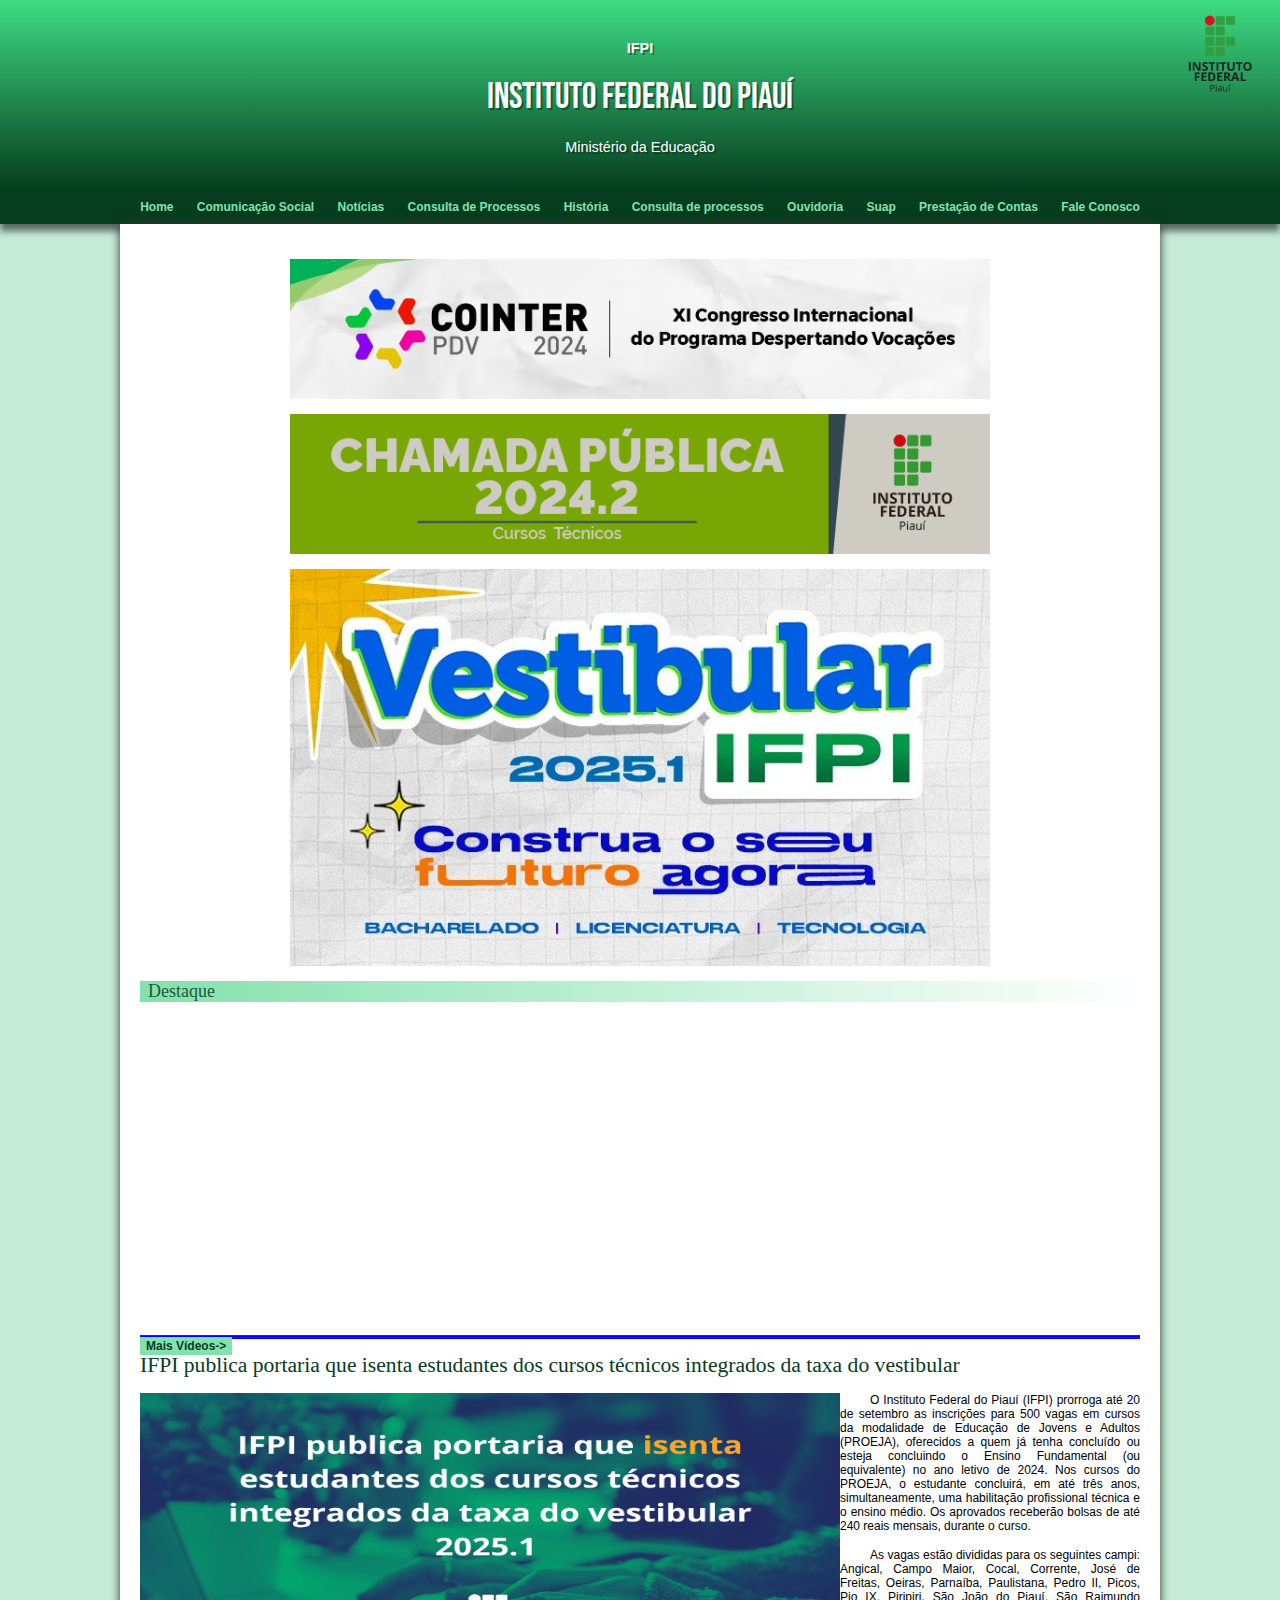
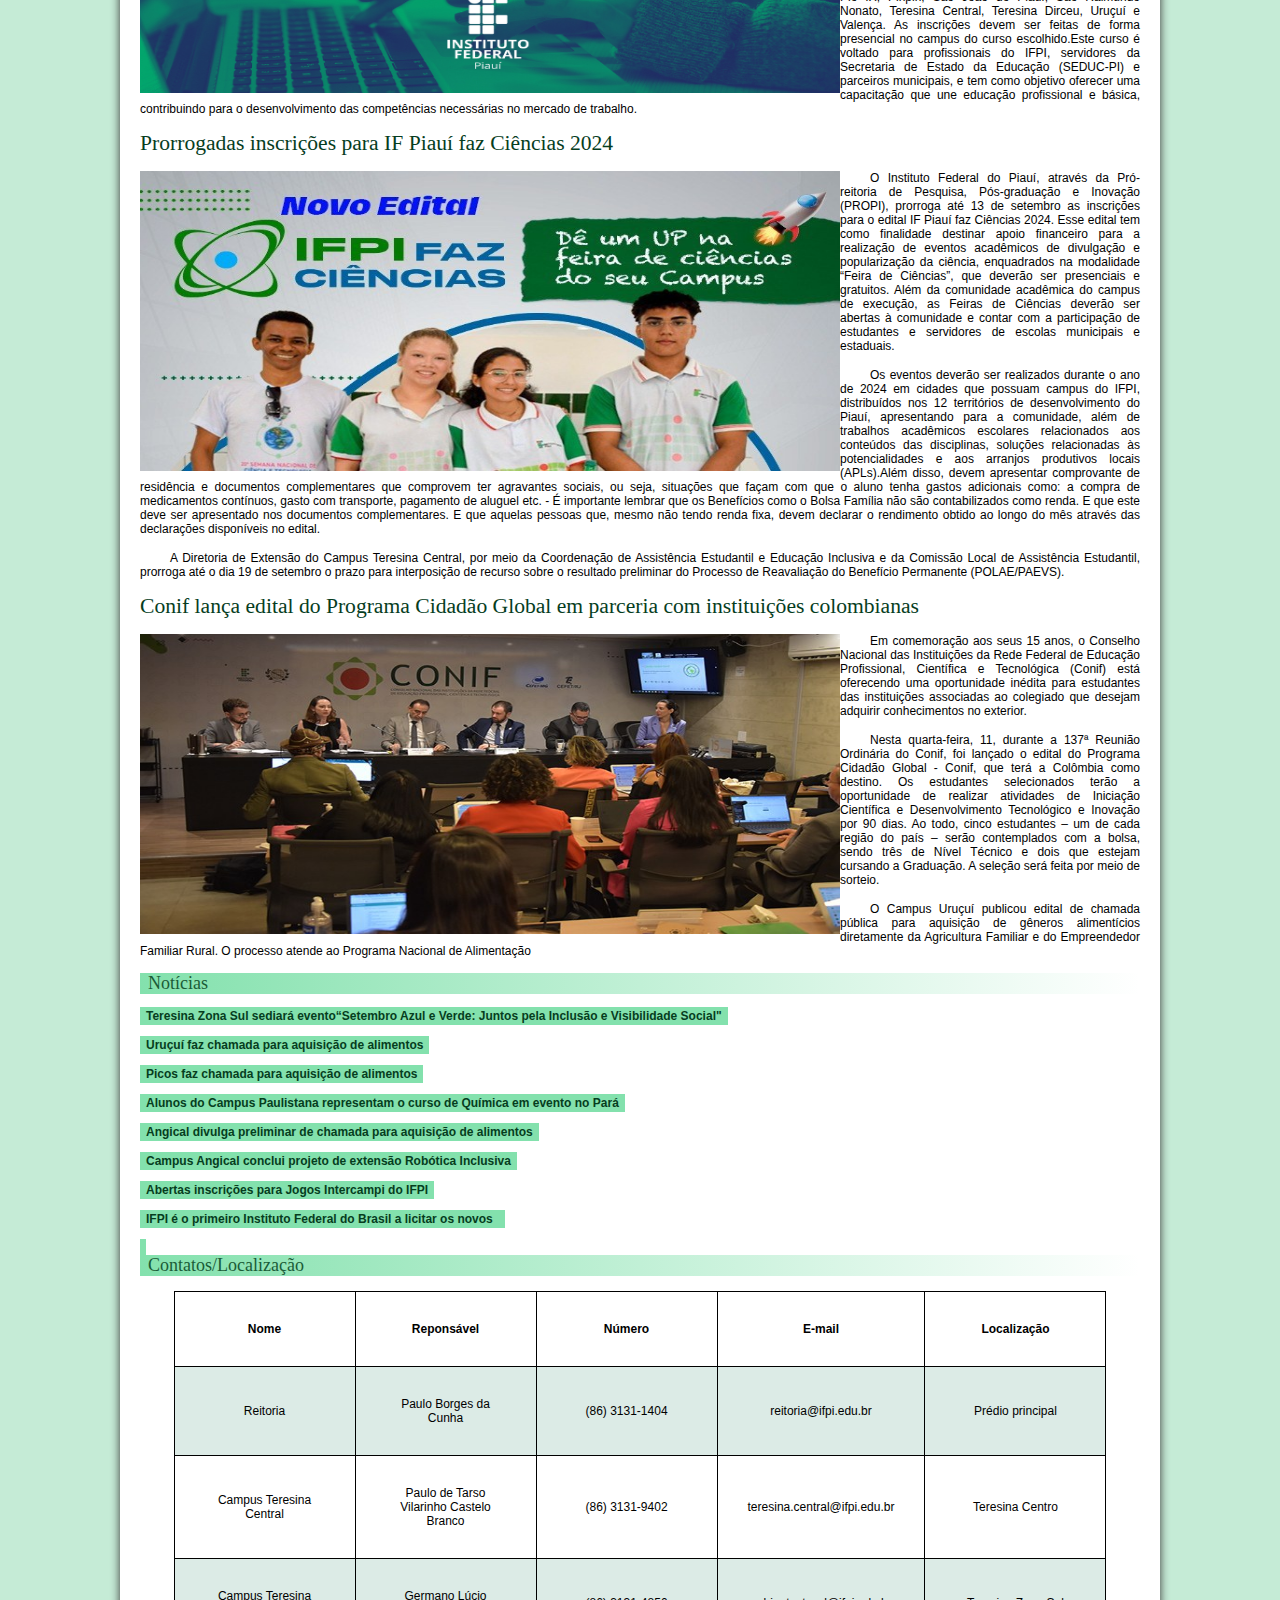
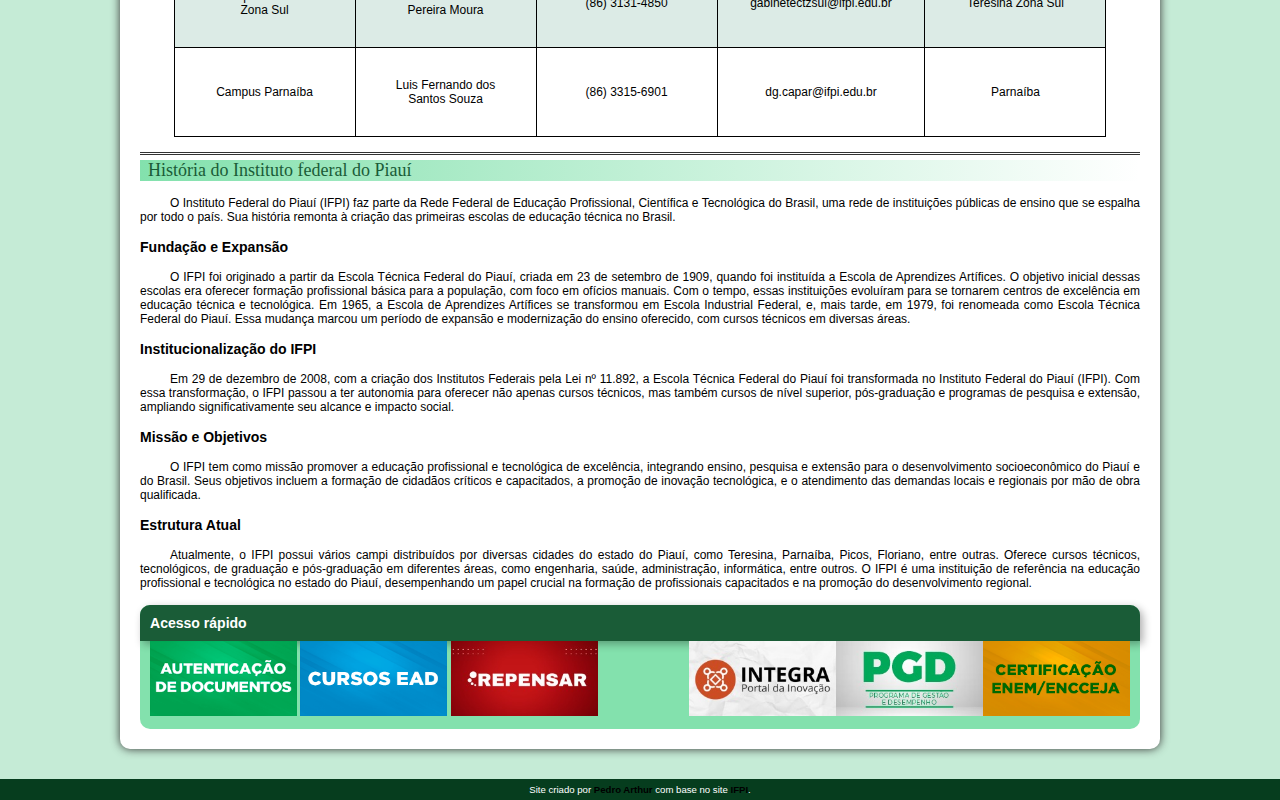
<file: index.html>
<!DOCTYPE html>
<html lang="pt-br">
<head>
    <meta charset="UTF-8">
    <meta name="viewport" content="width=device-width, initial-scale=1.0">
    <link rel="shortcut icon" href="img/favicon.ico" type="image/x-icon">
    <title>IMITA IFPI</title>
    <link rel="stylesheet" href="style/style.css">
</head>
<body>
    <header>
        <img src="img/topo_ifpi.png" alt="IFPI Logo" class="ifpi-logo">
        <h6>IFPI</h6>
        <h1>INSTITUTO FEDERAL DO PIAUÍ</h1>
        <p>Ministério da Educação</p>
    </header>
    <nav>
        <a href="#">Home</a>
        <a href="https://www.ifpi.edu.br/a-instituicao/reitoria/comunicacao">Comunicação Social</a>
        <a href="https://www.ifpi.edu.br/ultimas-noticias">Notícias</a>
        <a href="#">Consulta de Processos</a>
        <a href="#">História</a>
        <a href="https://suap.ifpi.edu.br/processo_eletronico/consulta_publica/">Consulta de processos</a>
        <a href="https://www.ifpi.edu.br/ouvidoria/relatorio-de-gestao-ouvidoria-2023.pdf/view">Ouvidoria</a>
        <a href="https://suap.ifpi.edu.br/accounts/login/?next=/">Suap</a>
        <a href="https://www.ifpi.edu.br/acesso-a-informacao/transparencia-e-prestacao-de-contas/relatorios-de-gestao/relatorios-de-gestao-1">Prestação de Contas</a>
        <a href="https://www.ifpi.edu.br/telefones">Fale Conosco</a>
    </nav>
    <main>
        <article>
            <picture>
                <source class="k88" media="(max-width: 680px)" srcset="imagens/irina-blok-pq.jpg">
                <p></p>
                <img class="k88" src="img/68b8be38-1a93-49ca-9faf-712f91901261.jpeg" alt="1">
            </picture>
            <p></p>
            <p></p>
            <picture>
                <source media="(max-width: 680px)" srcset="imagens/irina-blok-pq.jpg">
                <img class="k88" src="img/e3bac917-b3ba-4603-9950-753886d1538d.png" alt="2">
                <p></p>
                <img class="k88" src="img/cd7da6ff-1231-4413-9399-35c49e982d39.jpeg" alt="2">
            <p></p>
            <h2>Destaque</h1>
                <p></p>
                <picture>
                    <iframe width="330" height="300" src="https://www.youtube.com/embed/HPS465LbeUc?si=6oKwD190eq4_Q0ue" title="YouTube video player" frameborder="0" allow="accelerometer; autoplay; clipboard-write; encrypted-media; gyroscope; picture-in-picture; web-share" referrerpolicy="strict-origin-when-cross-origin" allowfullscreen></iframe>
    
                    <iframe width="330" height="300" src="https://www.youtube.com/embed/xrgRaK5V0xQ?si=_b4y3u3EbqOxK3VZ" title="YouTube video player" frameborder="0" allow="accelerometer; autoplay; clipboard-write; encrypted-media; gyroscope; picture-in-picture; web-share" referrerpolicy="strict-origin-when-cross-origin" allowfullscreen></iframe>
    
                    <iframe width="330" height="300" src="https://www.youtube.com/embed/kB8R3kEftjE?si=dUql6WnAkPfjn6J0" title="YouTube video player" frameborder="0" allow="accelerometer; autoplay; clipboard-write; encrypted-media; gyroscope; picture-in-picture; web-share" referrerpolicy="strict-origin-when-cross-origin" allowfullscreen></iframe>
                </picture>
            <p></p>
            <hr class="l01" color="blue" >
            <a classs="k78" href="#">Mais Vídeos-></a>
            <h1 ext-aling="center" >IFPI publica portaria que isenta estudantes dos cursos técnicos integrados da taxa do vestibular</h2>
            <p></p>
            <picture>
                <p><img src="img/db3da450-d25a-42df-8c00-2f7ae796c870.png" width="100" height="300"align="left" alt="1">O Instituto Federal do Piauí (IFPI) prorroga até 20 de setembro as inscrições para 500 vagas em cursos da modalidade de Educação de Jovens e Adultos (PROEJA), oferecidos a quem já tenha concluído ou esteja concluindo o Ensino Fundamental (ou equivalente) no ano letivo de 2024. Nos cursos do PROEJA, o estudante concluirá, em até três anos, simultaneamente, uma habilitação profissional técnica e o ensino médio. Os aprovados receberão bolsas de até 240 reais mensais, durante o curso.</p> <p>As vagas estão divididas para os seguintes campi: Angical, Campo Maior, Cocal, Corrente, José de Freitas, Oeiras, Parnaíba, Paulistana, Pedro II, Picos, Pio IX, Piripiri, São João do Piauí, São Raimundo Nonato, Teresina Central, Teresina Dirceu, Uruçuí e Valença. As inscrições devem ser feitas de forma presencial no campus do curso escolhido.Este curso é voltado para profissionais do IFPI, servidores da Secretaria de Estado da Educação (SEDUC-PI) e parceiros municipais, e tem como objetivo oferecer uma capacitação que une educação profissional e básica, contribuindo para o desenvolvimento das competências necessárias no mercado de trabalho.</p>
            </picture>
            <p></p>
            <h1 ext-aling="center" >Prorrogadas inscrições para IF Piauí faz Ciências 2024</h2>
            <picture>
                <p>
                <img src="img/7a8881f2-51cf-48a5-a4ff-a3ef8e0956ff.jpeg" width="100" height="300" align="left" alt="2">O Instituto Federal do Piauí, através da Pró-reitoria de Pesquisa, Pós-graduação e Inovação (PROPI), prorroga até 13 de setembro as inscrições para o edital IF Piauí faz Ciências 2024.
                        Esse edital tem como finalidade destinar apoio financeiro para a realização de eventos acadêmicos de divulgação e popularização da ciência, enquadrados na modalidade “Feira de Ciências”, que deverão ser presenciais e gratuitos. Além da comunidade acadêmica do campus de execução, as Feiras de Ciências deverão ser abertas à comunidade e contar com a participação de estudantes e servidores de escolas municipais e estaduais.
                </p>
                <p>Os eventos deverão ser realizados durante o ano de 2024 em cidades que possuam campus do IFPI, distribuídos nos 12 territórios de desenvolvimento do Piauí, apresentando para a comunidade, além de trabalhos acadêmicos escolares relacionados aos conteúdos das disciplinas, soluções relacionadas às potencialidades e aos arranjos produtivos locais (APLs).Além disso, devem apresentar comprovante de residência e documentos complementares que comprovem ter agravantes sociais, ou seja, situações que façam com que o aluno tenha gastos adicionais como: a compra de medicamentos contínuos, gasto com transporte, pagamento de aluguel etc.

                    - É importante lembrar que os Benefícios como o Bolsa Família não são contabilizados como renda. E que este deve ser apresentado nos documentos complementares. E que aquelas pessoas que, mesmo não tendo renda fixa, devem declarar o rendimento obtido ao longo do mês através das declarações disponíveis no edital.<p>A Diretoria de Extensão do Campus Teresina Central, por meio da Coordenação de Assistência Estudantil e Educação Inclusiva e da Comissão Local de Assistência Estudantil, prorroga até o dia 19 de setembro o prazo para interposição de recurso sobre o resultado preliminar do Processo de Reavaliação do Benefício Permanente (POLAE/PAEVS).</p></p>
            </picture>
            <h1 text-aling="left" >Conif lança edital do Programa Cidadão Global em parceria com instituições colombianas</h2>
            <p> <img src="img/274c1b84-9b65-4ca8-a1b2-6f7654c711ff.jpeg" width="100" height="300" align="left" alt="2">Em comemoração aos seus 15 anos, o Conselho Nacional das Instituições da Rede Federal de Educação Profissional, Científica e Tecnológica (Conif) está oferecendo uma oportunidade inédita para estudantes das instituições associadas ao colegiado que desejam adquirir conhecimentos no exterior. <p>Nesta quarta-feira, 11, durante a 137ª Reunião Ordinária do Conif, foi lançado o edital do Programa Cidadão Global - Conif, que terá a Colômbia como destino. Os estudantes selecionados terão a oportunidade de realizar atividades de Iniciação Científica e Desenvolvimento Tecnológico e Inovação por 90 dias. Ao todo, cinco estudantes – um de cada região do país – serão contemplados com a bolsa, sendo três de Nível Técnico e dois que estejam cursando a Graduação. A seleção será feita por meio de sorteio.</p><p>O Campus Uruçuí publicou edital de chamada pública para aquisição de gêneros alimentícios diretamente da Agricultura Familiar e do Empreendedor Familiar Rural. O processo atende ao Programa Nacional de Alimentação</p>
            <picture>
                <source media="(max-width: 50px)" srcset="imagens/irina-blok-pq.jpg">
            </picture>
            <p></p>
        <article>
            <h2>Notícias</h2>
            <p></p>
                <ol>
                    <a href="https://www.ifpi.edu.br/teresinazonasul/noticias/teresina-zona-sul-sediara-evento201csetembro-azul-e-verde-juntos-pela-inclusao-e-visibilidade-social">Teresina Zona Sul sediará evento“Setembro Azul e Verde: Juntos pela Inclusão e Visibilidade Social"</a><p></p>
                    <a href="https://www.ifpi.edu.br/urucui/noticias/urucui-faz-chamada-para-aquisicao-de-alimentos-3">Uruçuí faz chamada para aquisição de alimentos</a><p></p>
                    <a href="https://www.ifpi.edu.br/picos/noticias/picos-faz-chamada-para-aquisicao-de-alimentos-2">Picos faz chamada para aquisição de alimentos</a><p></p>
                    <a href="https://www.ifpi.edu.br/paulistana/noticias/alunos-do-campus-paulistana-representam-o-curso-de-quimica-em-evento-no-para">Alunos do Campus Paulistana representam o curso de Química em evento no Pará</a><p></p>
                    <a href="https://www.ifpi.edu.br/angical/noticias/angical-divulga-preliminar-de-chamada-para-aquisicao-de-alimentos-2">Angical divulga preliminar de chamada para aquisição de alimentos</a><p></p>
                    <a href="https://www.ifpi.edu.br/angical/noticias/campus-angical-conclui-projeto-de-extensao-robotica-inclusiva">Campus Angical conclui projeto de extensão Robótica Inclusiva</a><p></p>
                    <a href="https://www.ifpi.edu.br/noticias/abertas-inscricoes-para-jogos-intercampi-do-ifpi">Abertas inscrições para Jogos Intercampi do IFPI</a><p></p>
                    <a href="https://www.ifpi.edu.br/noticias/ifpi-e-o-primeiro-instituto-federal-do-brasil-a-licitar-os-novos-campi">IFPI é o primeiro Instituto Federal do Brasil a licitar os novos <campi>
                    <a href="">
                        <p></p>
                    </a>
                   
            <h2>Contatos/Localização</h2>
            <p></p>
            <table>
                <tr>
                  <th>Nome</th>
                  <th>Reponsável</th>
                  <th>Número</th>
                  <th>E-mail</th>
                  <th>Localização</th>
                </tr>
               
                <tr>
                  <td>Reitoria</td>
                  <td>	Paulo Borges da Cunha</td>
                  <td>	(86) 3131-1404</td>
                  <td>reitoria@ifpi.edu.br</td>
                  <td>Prédio principal </td>
                </tr>
                <tr>
                 <td>Campus Teresina Central</td>
                 <td>Paulo de Tarso Vilarinho Castelo Branco</td>
                  <td>(86) 3131-9402</td>
                  <td>teresina.central@ifpi.edu.br</td>
                  <td>Teresina Centro</td>
                </tr>
                 <tr>
                 <td>Campus Teresina Zona Sul</td>
                 <td>Germano Lúcio Pereira Moura</td>
                  <td>(86) 3131-4850</td>
                  <td>gabinetectzsul@ifpi.edu.br</td>
                  <td>Teresina Zona Sul</td>
                </tr>
                <tr>
                 <td>Campus Parnaíba</td>
                 <td>	Luis Fernando dos Santos Souza</td>
                  <td>(86) 3315-6901</td>
                  <td>dg.capar@ifpi.edu.br</td>
                  <td>Parnaíba</td>
                </tr>
              </table>
            <p></p>
            <hr>
            <h2>História do Instituto federal do Piauí</h2>
            <p>O Instituto Federal do Piauí (IFPI) faz parte da Rede Federal de Educação Profissional, Científica e Tecnológica do Brasil, uma rede de instituições públicas de ensino que se espalha por todo o país. Sua história remonta à criação das primeiras escolas de educação técnica no Brasil.</p>
            <h3>Fundação e Expansão</h3>
            <p>O IFPI foi originado a partir da Escola Técnica Federal do Piauí, criada em 23 de setembro de 1909, quando foi instituída a Escola de Aprendizes Artífices. O objetivo inicial dessas escolas era oferecer formação profissional básica para a população, com foco em ofícios manuais. Com o tempo, essas instituições evoluíram para se tornarem centros de excelência em educação técnica e tecnológica.
            Em 1965, a Escola de Aprendizes Artífices se transformou em Escola Industrial Federal, e, mais tarde, em 1979, foi renomeada como Escola Técnica Federal do Piauí. Essa mudança marcou um período de expansão e modernização do ensino oferecido, com cursos técnicos em diversas áreas.
            </p>
            <h3>Institucionalização do IFPI</h3>
            <p>Em 29 de dezembro de 2008, com a criação dos Institutos Federais pela Lei nº 11.892, a Escola Técnica Federal do Piauí foi transformada no Instituto Federal do Piauí (IFPI). Com essa transformação, o IFPI passou a ter autonomia para oferecer não apenas cursos técnicos, mas também cursos de nível superior, pós-graduação e programas de pesquisa e extensão, ampliando significativamente seu alcance e impacto social.</p>
            <h3>Missão e Objetivos</h3>
            <p>O IFPI tem como missão promover a educação profissional e tecnológica de excelência, integrando ensino, pesquisa e extensão para o desenvolvimento socioeconômico do Piauí e do Brasil. Seus objetivos incluem a formação de cidadãos críticos e capacitados, a promoção de inovação tecnológica, e o atendimento das demandas locais e regionais por mão de obra qualificada.</p>
            <h3>Estrutura Atual</h3>
            <p>Atualmente, o IFPI possui vários campi distribuídos por diversas cidades do estado do Piauí, como Teresina, Parnaíba, Picos, Floriano, entre outras. Oferece cursos técnicos, tecnológicos, de graduação e pós-graduação em diferentes áreas, como engenharia, saúde, administração, informática, entre outros.
            O IFPI é uma instituição de referência na educação profissional e tecnológica no estado do Piauí, desempenhando um papel crucial na formação de profissionais capacitados e na promoção do desenvolvimento regional.</p>
            
            <aside>
                <h3>Acesso rápido</h3>
                <picture>
                    <source media="(max-width: 680px)" srcset="imagens/irina-blok-pq.jpg">
                    <img class="baixo" src="img/54582a77-5c00-485b-8cdf-8d6d3bfee619.png" alt="img1">
                    
                    <img class="baixo1" src="img/3c0ebd7d-8844-4327-86bc-d37e7f6e174f.png" alt="img2" style="float: right;">

                    <source media="(max-width: 680px)" srcset="imagens/irina-blok-pq.jpg">
                    <img class="baixo" src="img/2fb4b2bc-2b71-4f38-bd53-96e2ccc57006.png" alt="img1">

                    <img class="baixo1" src="img/83d2ef0f-1b8b-4838-adfe-157c8b4bdda1.jpeg" alt="img2" style="float: right;">

                    <source media="(max-width: 680px)" srcset="imagens/irina-blok-pq.jpg">
                    <img class="baixo" src="img/5b520ba7-97c1-4bc7-9e68-80167bac8468.jpeg" alt="img1">

                    <img class="baixo1" src="img/7b3db94c-8653-4401-9352-fb26f6826ad3.jpeg" alt="img2" style="float: right;">
                </picture>
                
    </main>
    <footer>
        Site criado por <a href="https://github.com/pedroarthurfa08" target="_blank">Pedro Arthur</a> com base no site <a href="https://www.ifpi.edu.br/" target="_blank">IFPI</a>.
    </footer>
</body>
</html>
</file>
<file: style/style.css>
@charset "UTF-8";

@import url('https://fonts.googleapis.com/css2?family=Bebas+Neue&display=swap');


:root{
    --cor0: #c5ebd6;
    --cor1: #83e1ad;
    --cor2: #3ddc84;
    --cor3: #2fa866;
    --cor4: #1a5c37;
    --cor5: #063d1e;

    --fonte-padrao: Arial, Verdana, Helvetica, sans-serf;
    --fonte-destaque: "Bebas Neue", sans-serif;
    --fonte-android: 'Android', cursive;
}

* {
    margin: 0px;
    padding: 0px;
}

body {
    background-color: var(--cor0);  
    font-family: var(--fonte-padrao);
}

a.externo::after {
    content: '\1F517';
}

header {
    background-image: linear-gradient(to bottom, var(--cor2), var(--cor5));
    min-height: 150px;
    text-align: center;
    padding-top: 40px;
}

header > h1 {
    color: white;
    font-family: var(--fonte-destaque);
    font-size: 3em;
    font-weight: normal;
    margin-bottom: 20px;
    text-shadow: 2px 2px rgba(0, 0, 0, 0.267);
    text-align: center;
    width: 600px;
    padding-left: 10px;
    padding-right: 10px;
    margin: auto;
    margin-bottom: 20px;
    text-shadow: 2px 2px rgba(0, 0, 0, 0.37);
}

header > p {
    font-family: var(--fonte-padrao);
    font-size: 1.2em;
    color: white;
    text-shadow: 2px 2px rgba(0, 0, 0, 0.37);
    width: 600px;
    padding-left: 10px;
    padding-right: 10px;
    margin: auto;
    margin-bottom: 20px;
    text-shadow: 2px 2px rgba(0, 0, 0, 0.37);
    text-align: center;
}
header > h6{
    color: white;
    text-align: center;
    font-family: var(--fonte-padrao);
    font-size: 1.2em;
    color: white;
    width: 600px;
    padding-left: 10px;
    padding-right: 10px;
    margin: auto;
    margin-bottom: 20px;
    text-shadow: 2px 2px rgba(0, 0, 0, 0.37);
    
}

hr {
        border: none;
        border-top: 3px double #333;
        color: #333;
        overflow: visible;
        text-align: center;
        height: 5px;
}


nav{
    background-color: var(--cor5);
    padding: 10px;
    box-shadow: 0px 7px 7px rgba(0, 0, 0, 0.562);
    text-align: center;

}

nav > a {
    color: var(--cor1);
    padding: 10px;
    border-radius: 10px;
    text-decoration: none;
    font-weight: bold;
    transition-duration: 0.5s;
}

nav > a:hover {
    background-color: var(--cor3);
    color: var(--cor5);
}

main{
    min-width: 300px;
    max-width: 1000px;
    margin: auto;
    margin-bottom: 30px;
    padding: 20px;
    background-color: white;
    box-shadow: 0px 0px 10px rgb(53, 52, 52);
    border-bottom-left-radius: 10px;
    border-bottom-right-radius: 10px;

}

main h1 {
    color: var(--cor5);
    font-family: var(--fonte-android);
    font-weight: normal;
    font-size: 1.8em;    
}

main h2 {
    font-family: var(--fonte-android);
    color: var(--cor4);
    font-size: 1.3;
    font-weight: normal;
    background-image: linear-gradient(to right, var(--cor1), transparent);
    text-indent: 8px;
}

main p {
    margin: 15px 0px;
    text-align: justify;
    text-indent: 30px;
    font-size: 1em;
    line-height: em;
}

main strong{
    color: var(--cor4);
    font-weight: bolder;
}

main a {
    text-decoration: none;
    font-weight: bold;
    color: var(--cor5);
    background-color: var(--cor1);
    padding: 2px 6px;
}

main a:hover {
    text-decoration: underline;
    color: var(--cor4);
    text-align: center;
}

main img{
    width: 70%;
}

main img.pequena{
    max-width: 350%;
    display: block;
    margin: auto;
}

div.video {
    background-color: var(--cor5);
    margin-bottom: 30px;
    margin: 0px -20px 30px -20px;
    padding: 20px;
    padding-bottom: 58%;
    position: relative;
}

div.video > iframe{
    position: absolute;
    top: 5%;
    left: 5%;
    width: 90% ;
    height: 90%;
}

aside {
    background-color: var(--cor1);
    padding: 10px;
    border-radius: 10px;
}

aside > h3 {
    background-color: var(--cor4);
    color: white;
    padding: 10px;
    margin: -10px -10px 0px -10px;
    border-radius: 10px 10px 0px 0px;
    box-shadow: 3px 3px 8px rgba(0, 0, 0, 0.322);
}

aside > ul {
    list-style-type: '\1F5F8\00A0';
    list-style-position: inside;
    columns: 2;
}

footer {
    background-color: var(--cor5);
    color: white;
    text-align: center;
    font-size: 0.8em;
    padding: 5px;
}

footer > a{
    color: black;
    font-weight: bolder;
    text-decoration: none;
}

footer a:hover {

    text-decoration: underline;
    color: var(--cor1);
}

img.baixo{
    width: 15%;
}

img.baixo1{
    width: 15%;
    
}
.ifpi-logo {
    position: absolute;
    top: 10px;
    right: 10px;
    width: 100px; 
    height: auto;
}
table, th, td {
    border: 1px solid black;
    }
    
    table {
    border-collapse: collapse;
    margin: auto;
    }
    
    th, td{
    padding: 30px;
    text-align: center;
    width: 120px;
    }
    
    th{
    font-weight: bold;
    }
    
    
    tr:nth-child(even) {
    background-color: #DCEBE6;
    }
    
    tr:hover:nth-child(1n + 2) {
    background-color: #085F63;
    color: #fff;
    }

    main h1.h12{
        color: var(--cor5);
        font-family: var(--fonte-android);
        font-weight: normal;
        font-size: 1.8em; 
        text-align: center;
    }

    img.k88{
        max-width: 350%;
    display: block;
    margin: auto;
}
p.p01{
    text-align: right;
}

hr.l01 {
    border: none;
    border-top: 3px double #333;
    color: #333;
    overflow: visible;
    text-align: center;
    height: 1px;
}

a.k78 {
    text-align: left;
}

hr.h21{
    color: white;
}

body {
    color: #000;
    font: 12px Verdana, sans-serif;
    }
</file>
